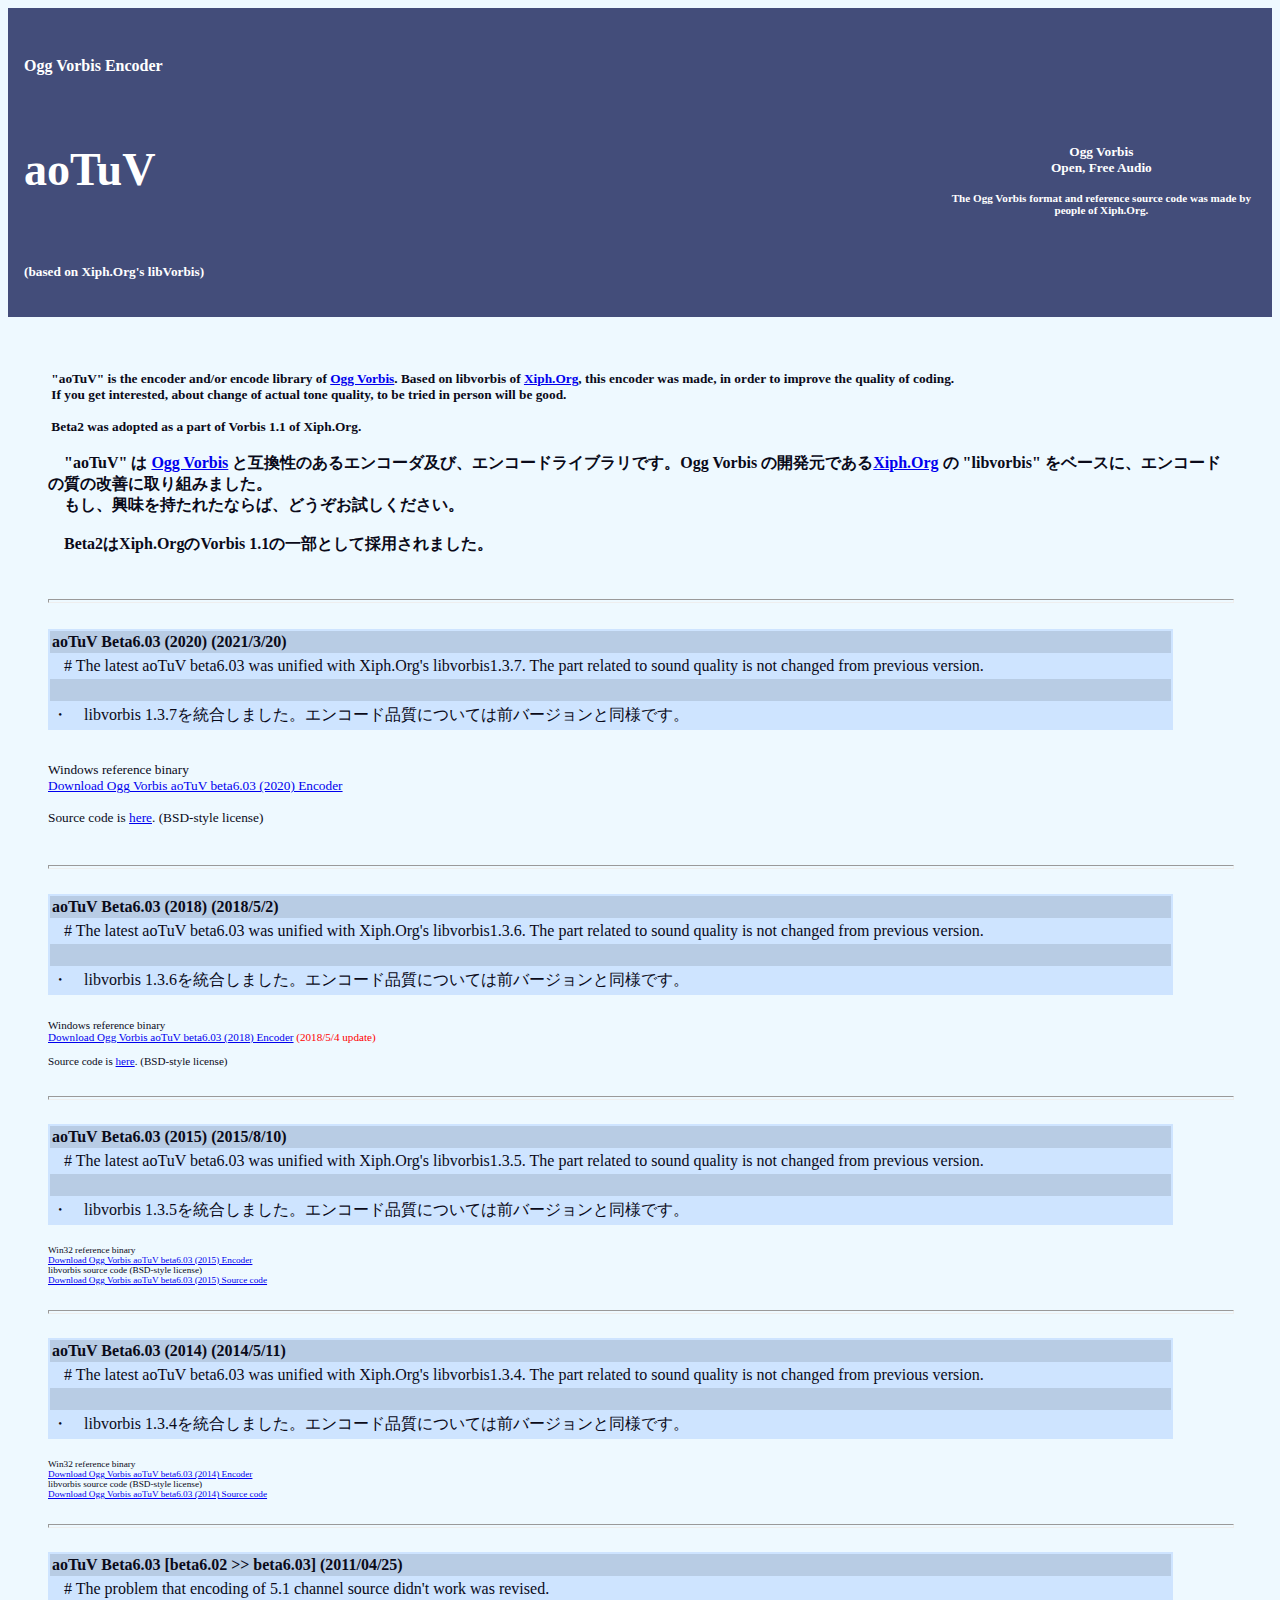
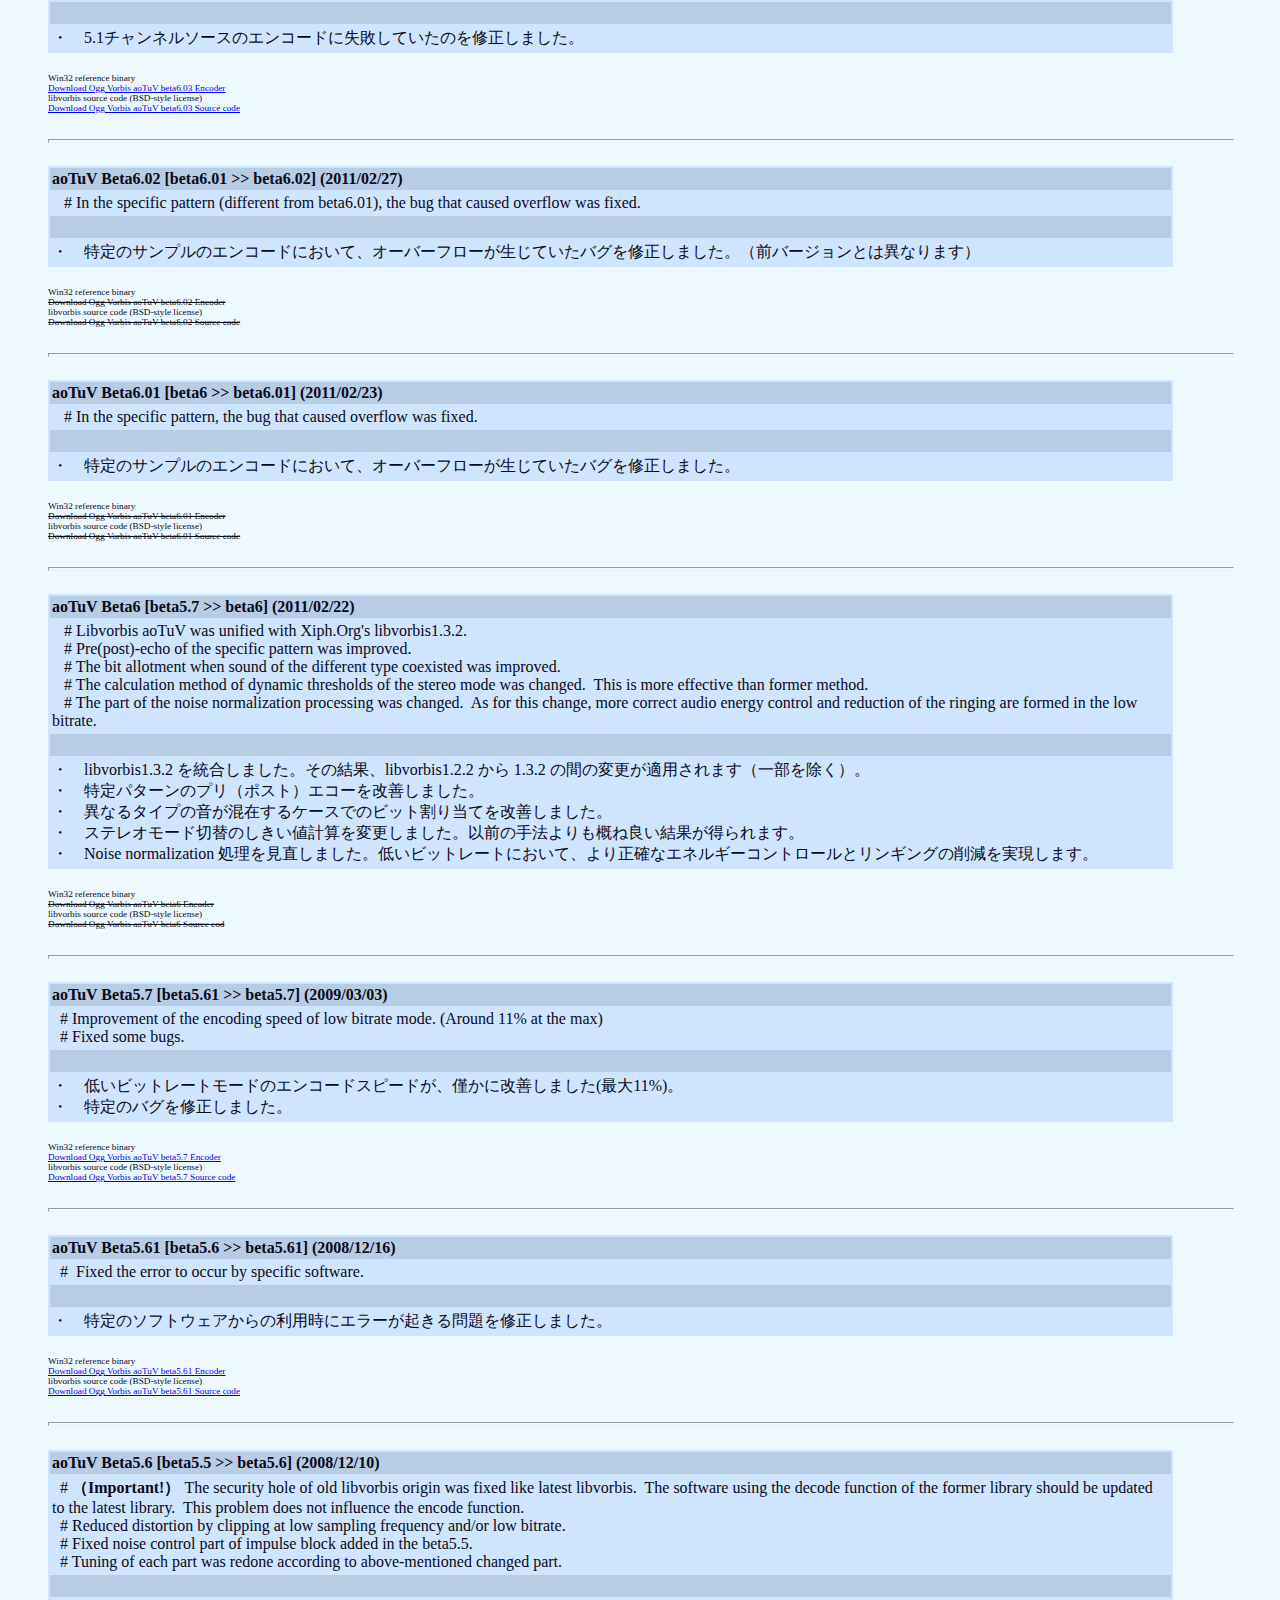
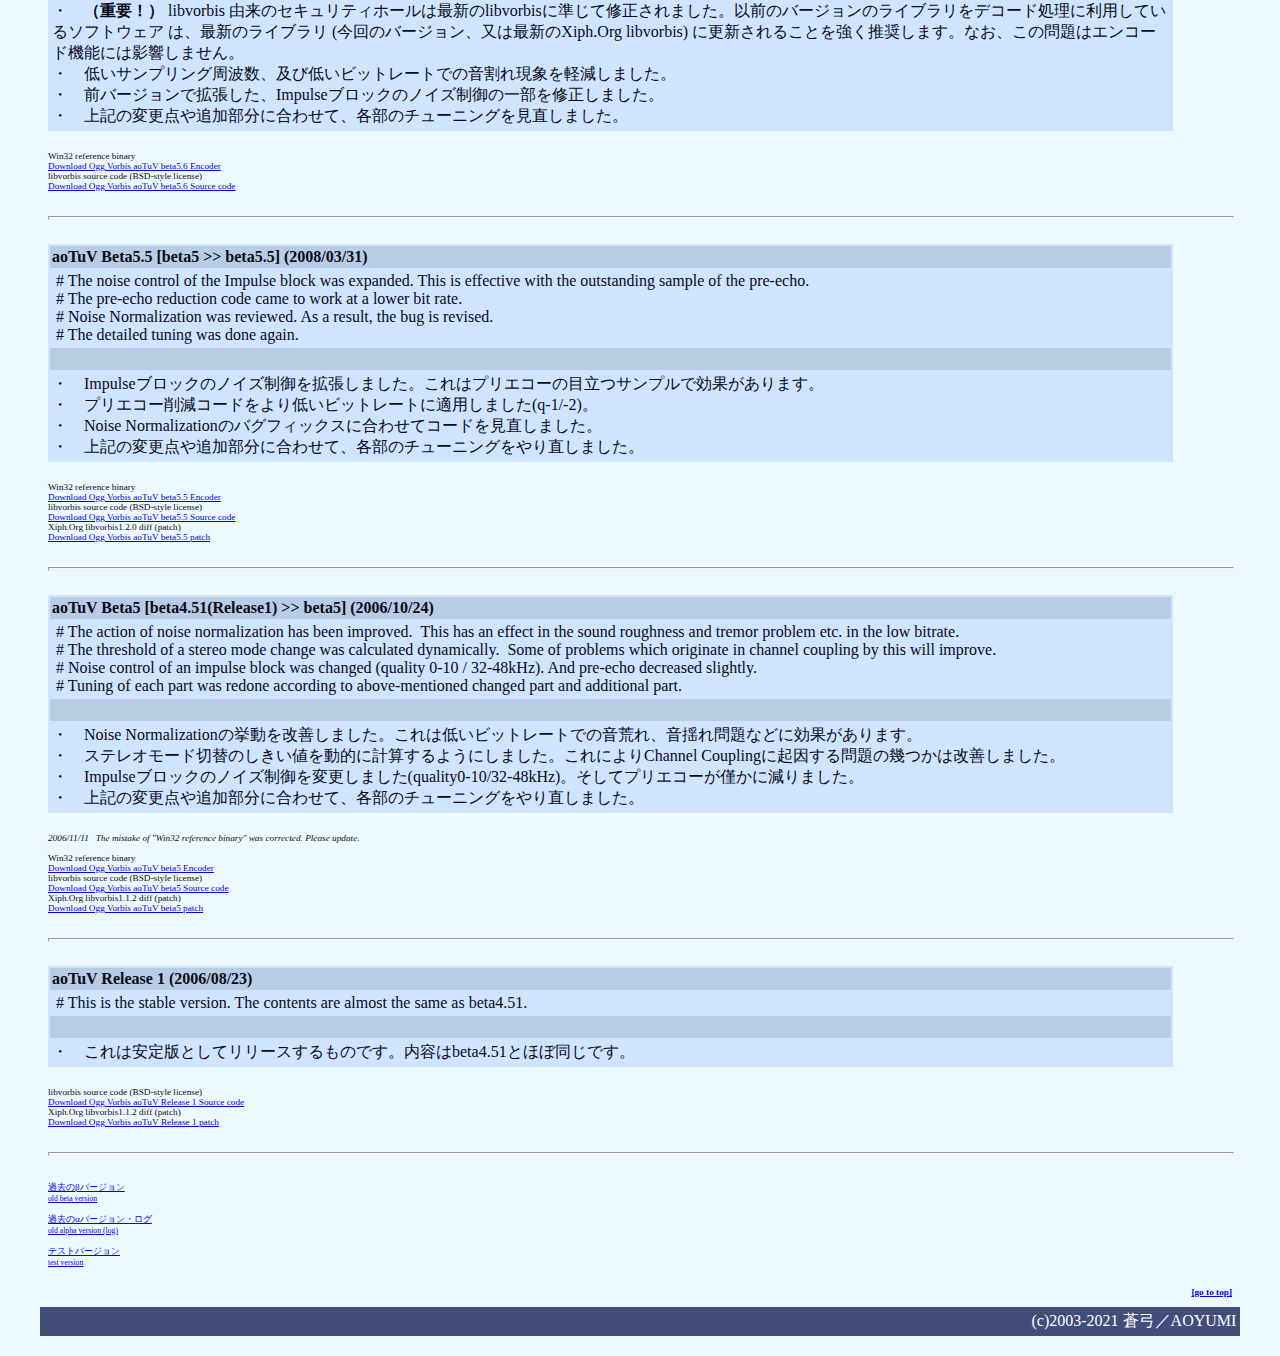
<file: index.html>
<!DOCTYPE HTML PUBLIC "-//W3C//DTD HTML 4.01 Transitional//EN">
<html>
<head>
<title>aoTuV</title>
<meta http-equiv="Content-Type" content="text/html; charset=utf-8">
<meta name="description" content="aoTuV - Ogg Vorbis Encoder">
<meta name="keywords" content="aoTuV,Ogg,Vorbis,Encoder,Sound,Audio,Software">
<link rel="stylesheet" href="default.css" type="text/css"></head>
<body alink="#ee0000" link="#0000ee" vlink="#551a8b">
<table style="background-color: rgb(67, 77, 122); text-align: left; margin-left: auto; margin-right: auto; height: 35%; width: 100%;" border="0" cellpadding="0" cellspacing="0">
<tbody>
<tr>
<td><br>
</td>
<td>&nbsp;</td>
<td><br>
</td>
<td><br>
</td>
</tr>
<tr>
<td>　 </td>
<td>
<h4 style="color: rgb(255, 255, 255);">Ogg
Vorbis Encoder</h4>
</td>
<td><br>
</td>
<td><br>
</td>
</tr>
<tr>
<td style="width: 1%;"><br>
</td>
<td>
<h1 style="color: rgb(255, 255, 255); font-weight: bold;"><big><big>aoTuV</big></big></h1>
</td>
<td style="text-align: center; vertical-align: middle; width: 25%;"><span style="color: rgb(255, 255, 255); font-weight: bold;"><small>Ogg
Vorbis<br>
Open, Free Audio <br>
<br>
<small>The
Ogg Vorbis format and reference source code was
made by people of Xiph.Org.</small></small> </span></td>
<td style="width: 1%;"><br>
</td>
</tr>
<tr>
<td><br>
</td>
<td>
<h5 style="color: rgb(255, 255, 255);">(based on
Xiph.Org's libVorbis)</h5>
</td>
<td><br>
</td>
<td><br>
</td>
</tr>
</tbody>
</table>
<br>
<br>
<br>
<div style="margin-left: 40px; margin-right: 40px;"><small style="font-weight: bold;">&nbsp;"aoTuV"
is the encoder and/or encode library of <a href="http://www.vorbis.com/">Ogg Vorbis</a>.
Based on libvorbis of <a href="http://www.xiph.org/">Xiph.Org</a>,
this encoder was made, in order to improve the quality of coding. <br>
&nbsp;If you get interested, about change of actual tone quality,
to be
tried
in person will be good. <br>
<br>
&nbsp;Beta2 was adopted as a part of Vorbis 1.1 of Xiph.Org. </small><br>
<br>
<span style="font-weight: bold;">　"aoTuV" は </span><a style="font-weight: bold;" href="http://www.vorbis.com/">Ogg
Vorbis</a><span style="font-weight: bold;">
と互換性のあるエンコーダ及び、エンコードライブラリです。Ogg Vorbis
の開発元である</span><a style="font-weight: bold;" href="http://www.xiph.org/">Xiph.Org</a><span style="font-weight: bold;">
の "libvorbis"
をベースに、エンコードの質の改善に取り組みました。</span><br style="font-weight: bold;">
<span style="font-weight: bold;">　もし、興味を持たれたならば、どうぞお試しください。</span><br style="font-weight: bold;">
<br style="font-weight: bold;">
<span style="font-weight: bold;">　Beta2はXiph.OrgのVorbis
1.1の一部として採用されました。</span><br><br><br>


<!-- b6.03 (2020) -->
<hr style="width: 100%; height: 2px;">
<table style="text-align: left; background-color: rgb(206, 228, 255); width: 95%; height: 10px;" border="0" cellpadding="2" cellspacing="2">
<caption><br></caption><tbody>
<tr>
<th style="background-color: rgb(184, 204, 228);">aoTuV
Beta6.03 (2020) (2021/3/20) </th>
</tr>
<tr>
<td>&nbsp;&nbsp; # The latest aoTuV beta6.03 was unified with
Xiph.Org's libvorbis1.3.7. The part related to sound quality is not
changed from previous version.</td>
</tr>
<tr>
<td style="background-color: rgb(184, 204, 228);"><br>
</td>
</tr>
<tr>
<td>・　libvorbis 1.3.7を統合しました。エンコード品質については前バージョンと同様です。<span style="font-weight: bold;"></span>
</td>
</tr>
</tbody>
</table>
<small><br>
<span style="font-style: italic;"></span><br>
<span style="font-style: italic;"></span>Windows
reference binary<br><a href="binary/aoTuV_b6.03_2020.7z">
Download
Ogg Vorbis aoTuV beta6.03 (2020) Encoder</a><br><br>Source code is <a href="https://github.com/AO-Yumi/vorbis_aotuv">here</a>. (BSD-style license)<br>
<br><br>



<!-- b6.03 (2018) -->
<hr style="width: 100%; height: 2px;">
<table style="text-align: left; background-color: rgb(206, 228, 255); width: 95%; height: 10px;" border="0" cellpadding="2" cellspacing="2">
<caption><br></caption><tbody>
<tr>
<th style="background-color: rgb(184, 204, 228);">aoTuV
Beta6.03 (2018) (2018/5/2) </th>
</tr>
<tr>
<td>&nbsp;&nbsp; # The latest aoTuV beta6.03 was unified with
Xiph.Org's libvorbis1.3.6. The part related to sound quality is not
changed from previous version.</td>
</tr>
<tr>
<td style="background-color: rgb(184, 204, 228);"><br>
</td>
</tr>
<tr>
<td>・　libvorbis 1.3.6を統合しました。エンコード品質については前バージョンと同様です。<span style="font-weight: bold;"></span>
</td>
</tr>
</tbody>
</table>
<small><br>
<span style="font-style: italic;"></span><br>
<span style="font-style: italic;"></span>Windows
reference binary<br><a href="binary/aoTuV_b6.03_2018.7z">
Download
Ogg Vorbis aoTuV beta6.03 (2018) Encoder</a><span style="color: red;"> (2018/5/4 update)</span><br><br>Source code is <a href="https://github.com/AO-Yumi/vorbis_aotuv">here</a>. (BSD-style license)<br>
<br><br>


<!-- b6.03 (2015) -->
<hr style="width: 100%; height: 2px;">
<table style="text-align: left; background-color: rgb(206, 228, 255); width: 95%; height: 10px;" border="0" cellpadding="2" cellspacing="2">
<caption><br></caption><tbody>
<tr>
<th style="background-color: rgb(184, 204, 228);">aoTuV
Beta6.03 (2015) (2015/8/10) </th>
</tr>
<tr>
<td>&nbsp;&nbsp; # The latest aoTuV beta6.03 was unified with
Xiph.Org's libvorbis1.3.5. The part related to sound quality is not
changed from previous version.</td>
</tr>
<tr>
<td style="background-color: rgb(184, 204, 228);"><br>
</td>
</tr>
<tr>
<td>・　libvorbis 1.3.5を統合しました。エンコード品質については前バージョンと同様です。<span style="font-weight: bold;"></span>
</td>
</tr>
</tbody>
</table>
<small><br>
<span style="font-style: italic;"></span><br>
<span style="font-style: italic;"></span>Win32
reference binary<br><a href="binary/aoTuV_b6.03_2015.zip">
Download
Ogg Vorbis aoTuV beta6.03 (2015) Encoder</a><br>
libvorbis source code (BSD-style license)<br><a href="source_code/libvorbis-aotuv_b6.03_2015.tar.bz2">
Download Ogg Vorbis aoTuV beta6.03 (2015) Source code</a><br>
<br><br>


<!-- b6.03 (2014) -->
</a></small><hr style="width: 100%; height: 2px;">
<table style="text-align: left; background-color: rgb(206, 228, 255); width: 95%; height: 10px;" border="0" cellpadding="2" cellspacing="2">
<caption><br></caption><tbody>
<tr>
<th style="background-color: rgb(184, 204, 228);">aoTuV
Beta6.03 (2014) (2014/5/11) </th>
</tr>
<tr>
<td>&nbsp;&nbsp; # The latest aoTuV beta6.03 was unified with
Xiph.Org's libvorbis1.3.4. The part related to sound quality is not
changed from previous version.</td>
</tr>
<tr>
<td style="background-color: rgb(184, 204, 228);"><br>
</td>
</tr>
<tr>
<td>・　libvorbis 1.3.4を統合しました。エンコード品質については前バージョンと同様です。<span style="font-weight: bold;"></span>
</td>
</tr>
</tbody>
</table>
<small><br>
<span style="font-style: italic;"></span><br>
<span style="font-style: italic;"></span>Win32
reference binary<br></small><small><a href="binary/aoTuV_b6.03_2014.zip">
Download
Ogg Vorbis aoTuV beta6.03 (2014) Encoder</a><br>
libvorbis source code (BSD-style license)<br><a href="source_code/libvorbis-aotuv_b6.03_2014.tar.bz2">
Download Ogg Vorbis aoTuV beta6.03 (2014) Source code</a><br>
<br><br>


<!-- b6.03 -->
</small><hr style="width: 100%; height: 2px;">
<table style="text-align: left; background-color: rgb(206, 228, 255); width: 95%; height: 10px;" border="0" cellpadding="2" cellspacing="2">
<caption><br></caption><tbody>
<tr>
<th style="background-color: rgb(184, 204, 228);">aoTuV
Beta6.03 [beta6.02
&gt;&gt; beta6.03] (2011/04/25) </th>
</tr>
<tr>
<td>&nbsp;&nbsp; # The problem that encoding of 5.1 channel source didn't work was revised.</td>
</tr>
<tr>
<td style="background-color: rgb(184, 204, 228);"><br>
</td>
</tr>
<tr>
<td>・　5.1チャンネルソースのエンコードに失敗していたのを修正しました。<span style="font-weight: bold;"></span>
</td>
</tr>
</tbody>
</table>
<small><br>
<span style="font-style: italic;"></span><br>
<span style="font-style: italic;"></span>Win32
reference binary<br><a href="binary/aoTuV_b6.03.zip">
Download
Ogg Vorbis aoTuV beta6.03 Encoder</a><br>
libvorbis source code (BSD-style license)<br><a href="source_code/libvorbis-aotuv_b6.03.tar.bz2">
Download
Ogg Vorbis aoTuV
beta6.03
Source
code</a><br>
<br><br>


<!-- b6.02 -->
</small><hr style="width: 100%; height: 2px;">
<table style="text-align: left; background-color: rgb(206, 228, 255); width: 95%; height: 10px;" border="0" cellpadding="2" cellspacing="2"><caption><br></caption><tbody>
<tr>
<th style="background-color: rgb(184, 204, 228);">aoTuV
Beta6.02 [beta6.01
&gt;&gt; beta6.02] (2011/02/27) </th>
</tr>
<tr>
<td>&nbsp;&nbsp; # In the specific pattern (different from beta6.01), the bug that caused overflow was fixed.</td>
</tr>
<tr>
<td style="background-color: rgb(184, 204, 228);"><br>
</td>
</tr>
<tr>
<td>・　特定のサンプルのエンコードにおいて、オーバーフローが生じていたバグを修正しました。（前バージョンとは異なります）<span style="font-weight: bold;"></span>
</td>
</tr>
</tbody>
</table>
<small><br>
<span style="font-style: italic;"></span><br>
<span style="font-style: italic;"></span>Win32
reference binary<br>
<span style="text-decoration: line-through;">Download
Ogg Vorbis aoTuV beta6.02 Encoder</span></a><br>
libvorbis source code (BSD-style license)<br><span style="text-decoration: line-through;">
Download
Ogg Vorbis aoTuV
beta6.02
Source
code</span></a><br>
<br><br>


<!-- b6.01 -->
</small><hr style="width: 100%; height: 2px;"><table style="text-align: left; background-color: rgb(206, 228, 255); width: 95%; height: 10px;" border="0" cellpadding="2" cellspacing="2">
<caption><br></caption><tbody>
<tr>
<th style="background-color: rgb(184, 204, 228);">aoTuV
Beta6.01 [beta6
&gt;&gt; beta6.01] (2011/02/23) </th>
</tr>
<tr>
<td>&nbsp;&nbsp; # In the specific pattern, the bug that caused overflow was fixed.</td>
</tr>
<tr>
<td style="background-color: rgb(184, 204, 228);"><br>
</td>
</tr>
<tr>
<td>・　特定のサンプルのエンコードにおいて、オーバーフローが生じていたバグを修正しました。<span style="font-weight: bold;"></span>
</td>
</tr>
</tbody>
</table>
<small><br>
<span style="font-style: italic;"></span><br>
<span style="font-style: italic;"></span>Win32
reference binary<br>
<span style="text-decoration: line-through;">Download
Ogg Vorbis aoTuV beta6.01 Encoder</span><br>
libvorbis source code (BSD-style license)<br><span style="text-decoration: line-through;">
Download
Ogg Vorbis aoTuV
beta6.01
Source
code</span><br>
<br><br>


<!-- b6 -->
</small><hr style="width: 100%; height: 2px;"><table style="text-align: left; background-color: rgb(206, 228, 255); width: 95%; height: 10px;" border="0" cellpadding="2" cellspacing="2">
<caption><br></caption><tbody>
<tr>
<th style="background-color: rgb(184, 204, 228);">aoTuV
Beta6 [beta5.7
&gt;&gt; beta6]&nbsp;(2011/02/22) </th>
</tr>
<tr>
<td>&nbsp;&nbsp; # Libvorbis aoTuV was unified with Xiph.Org's libvorbis1.3.2.<br>&nbsp;&nbsp; # Pre(post)-echo of the specific pattern was improved.<br>&nbsp;&nbsp; # The bit allotment when sound of the different type coexisted was improved.<br>&nbsp;&nbsp;
# The calculation method of dynamic thresholds of the stereo mode was
changed.&nbsp; This is more effective than former method.<br>&nbsp;&nbsp;
# The part of the noise normalization processing was changed.&nbsp; As
for this change, more correct audio energy control and reduction of the
ringing are formed in the low bitrate.</td>
</tr>
<tr>
<td style="background-color: rgb(184, 204, 228);"><br>
</td>
</tr>
<tr>
<td>・　libvorbis1.3.2 を統合しました。その結果、libvorbis1.2.2 から 1.3.2 の間の変更が適用されます（一部を除く）。<br>・　特定パターンのプリ（ポスト）エコーを改善しました。<br>・　異なるタイプの音が混在するケースでのビット割り当てを改善しました。<br>・　ステレオモード切替のしきい値計算を変更しました。以前の手法よりも概ね良い結果が得られます。<br>・　Noise normalization 処理を見直しました。低いビットレートにおいて、より正確なエネルギーコントロールとリンギングの削減を実現します。<span style="font-weight: bold;"></span>
</td>
</tr>
</tbody>
</table>
<small><br>
<span style="font-style: italic;"></span><br>
<span style="font-style: italic;"></span>Win32
reference binary<br>
<span style="text-decoration: line-through;">Download
Ogg Vorbis aoTuV beta6 Encoder</span><br>
libvorbis source code (BSD-style license)<br><span style="text-decoration: line-through;">
Download
Ogg Vorbis aoTuV
beta6
Source
cod</span><br>
<br><br>


<!-- b5.7 -->
</small><hr style="width: 100%; height: 2px;"><table style="text-align: left; background-color: rgb(206, 228, 255); width: 95%; height: 10px;" border="0" cellpadding="2" cellspacing="2">
<caption><br></caption><tbody>
<tr>
<th style="background-color: rgb(184, 204, 228);">aoTuV
Beta5.7 [beta5.61
&gt;&gt; beta5.7]&nbsp;(2009/03/03) </th>
</tr>
<tr>
<td>&nbsp;&nbsp;# Improvement of the encoding speed of low bitrate mode. (Around 11% at the max)<br>&nbsp;&nbsp;# Fixed some bugs.&nbsp;</td>
</tr>
<tr>
<td style="background-color: rgb(184, 204, 228);"><br>
</td>
</tr>
<tr>
<td>・　低いビットレートモードのエンコードスピードが、僅かに改善しました(最大11%)。<br>・　特定のバグを修正しました。<span style="font-weight: bold;"></span>
</td>
</tr>
</tbody>
</table>
<small><br>
<span style="font-style: italic;"></span><br>
<span style="font-style: italic;"></span>Win32
reference binary<br>
<a href="binary/aoTuV_b5.7.zip">Download
Ogg Vorbis aoTuV beta5.7 Encoder</a><br>
libvorbis source code (BSD-style license)<br><a href="source_code/libvorbis-aotuv_b5.7.tar.bz2">
Download
Ogg Vorbis aoTuV
beta5.7
Source
code</a><br>
<br><br>


<!-- b5.61 -->
</small><hr style="width: 100%; height: 2px;"><table style="text-align: left; background-color: rgb(206, 228, 255); width: 95%; height: 10px;" border="0" cellpadding="2" cellspacing="2">
<caption><br></caption><tbody>
<tr>
<th style="background-color: rgb(184, 204, 228);">aoTuV
Beta5.61 [beta5.6
&gt;&gt; beta5.61]&nbsp;(2008/12/16) </th>
</tr>
<tr>
<td>&nbsp; # &nbsp;Fixed the&nbsp;error to occur by specific software.</td>
</tr>
<tr>
<td style="background-color: rgb(184, 204, 228);"><br>
</td>
</tr>
<tr>
<td>・　特定のソフトウェアからの利用時にエラーが起きる問題を修正しました。<span style="font-weight: bold;"></span>
</td>
</tr>
</tbody>
</table>
<small><br>
<span style="font-style: italic;"></span><br>
<span style="font-style: italic;"></span>Win32
reference binary<br>
<a href="binary/aoTuV_b5.61.zip">Download
Ogg Vorbis aoTuV beta5.61 Encoder</a><br>
libvorbis source code (BSD-style license)<br>
<a href="source_code/libvorbis-aotuv_b5.61.tar.bz2">Download
Ogg Vorbis aoTuV
beta5.61
Source
code</a><br>
<br><br>


<!-- b5.6 -->
</small><hr style="width: 100%; height: 2px;">
<table style="text-align: left; background-color: rgb(206, 228, 255); width: 95%; height: 10px;" border="0" cellpadding="2" cellspacing="2">
<caption><br></caption><tbody>
<tr>
<th style="background-color: rgb(184, 204, 228);">aoTuV
Beta5.6 [beta5.5
&gt;&gt; beta5.6]&nbsp;(2008/12/10) </th>
</tr>
<tr>
<td>&nbsp; # <span style="font-weight: bold;">（Important!）</span>
The
security hole of old libvorbis origin was fixed like&nbsp;latest
libvorbis.&nbsp; The software using the decode function of the
former
library should be updated to the latest library.&nbsp; This problem
does not influence the encode function.<br>
&nbsp; # Reduced distortion by clipping at low sampling frequency
and/or low bitrate.<br>
&nbsp; # Fixed noise control part of impulse block added in the
beta5.5.<br>
&nbsp; # Tuning of each part was redone according to
above-mentioned changed part. </td>
</tr>
<tr>
<td style="background-color: rgb(184, 204, 228);"><br>
</td>
</tr>
<tr>
<td>・　<span style="font-weight: bold;">（重要！）</span>&nbsp;libvorbis
由来のセキュリティホールは最新のlibvorbisに準じて修正されました。以前のバージョンのライブラリをデコード処理に利用しているソフトウェア
は、最新のライブラリ (今回のバージョン、又は最新のXiph.Org libvorbis)
に更新されることを強く推奨します。なお、この問題はエンコード機能には影響しません。<br>
・　低いサンプリング周波数、及び低いビットレートでの音割れ現象を軽減しました。<br>
・　前バージョンで拡張した、Impulseブロックのノイズ制御の一部を修正しました。<br>
・　上記の変更点や追加部分に合わせて、各部のチューニングを見直しました。<br>
</td>
</tr>
</tbody>
</table>
<small><br>
<span style="font-style: italic;"></span><br>
<span style="font-style: italic;"></span>Win32
reference binary<br>
<a href="binary/aoTuV_b5.6.zip">Download
Ogg Vorbis aoTuV beta5.6 Encoder</a><br>
libvorbis source code (BSD-style license)<br>
<a href="source_code/libvorbis-aotuv_b5.6.tar.bz2">Download
Ogg Vorbis aoTuV
beta5.6
Source
code</a><br>
<br><br>


<!-- b5.5 -->
</small><hr style="width: 100%; height: 2px;">
<table style="text-align: left; background-color: rgb(206, 228, 255); width: 95%; height: 10px;" border="0" cellpadding="2" cellspacing="2">
<caption><br></caption><tbody>
<tr>
<th style="background-color: rgb(184, 204, 228);">aoTuV
Beta5.5 [beta5
&gt;&gt; beta5.5]&nbsp;(2008/03/31) </th>
</tr>
<tr>
<td>&nbsp;# The noise control of the Impulse block was
expanded. This is effective with the outstanding sample of the
pre-echo. <br>
&nbsp;# The pre-echo reduction code came to work at a lower bit
rate. <br>
&nbsp;# Noise Normalization was reviewed. As a result, the bug is
revised. <br>
&nbsp;# The detailed tuning was done again. </td>
</tr>
<tr>
<td style="background-color: rgb(184, 204, 228);"><br>
</td>
</tr>
<tr>
<td>・　Impulseブロックのノイズ制御を拡張しました。これはプリエコーの目立つサンプルで効果があります。<br>
・　プリエコー削減コードをより低いビットレートに適用しました(q-1/-2)。<br>
・　Noise Normalizationのバグフィックスに合わせてコードを見直しました。<br>
・　上記の変更点や追加部分に合わせて、各部のチューニングをやり直しました。</td>
</tr>
</tbody>
</table>
<small><br>
<span style="font-style: italic;"></span><br>
<span style="font-style: italic;"></span>Win32
reference binary<br>
<a href="binary/aoTuV_b5.5.zip">Download
Ogg Vorbis aoTuV beta5.5 Encoder</a><br>
libvorbis source code (BSD-style license)<br>
<a href="source_code/libvorbis-aotuv_b5.5.tar.bz2">Download
Ogg Vorbis aoTuV
beta5.5
Source
code</a><br>
Xiph.Org libvorbis1.2.0 diff (patch)<br>
<a href="source_code/aotuvb5.5_patch-libvorbis1.2.0.tar.bz2">
Download
Ogg Vorbis aoTuV
beta5.5 patch</a><br>
<br><br>


<!-- b5 -->
</small><hr style="width: 100%; height: 2px;">
<table style="text-align: left; background-color: rgb(206, 228, 255); width: 95%; height: 10px;" border="0" cellpadding="2" cellspacing="2">
<caption><br></caption><tbody>
<tr>
<th style="background-color: rgb(184, 204, 228);">aoTuV
Beta5 [beta4.51(Release1)
&gt;&gt; beta5]&nbsp;(2006/10/24) </th>
</tr>
<tr>
<td>&nbsp;# The action of noise normalization has been
improved. &nbsp;This has an effect in the sound roughness and
tremor
problem&nbsp;etc. in the low bitrate.<br>
&nbsp;# The threshold of a stereo mode change was calculated
dynamically. &nbsp;Some of problems which originate in channel
coupling
by this will improve. <br>
&nbsp;# Noise control of an impulse block was changed (quality 0-10
/ 32-48kHz). And pre-echo decreased slightly. <br>
&nbsp;# Tuning of each part was redone according
to&nbsp;above-mentioned changed part and&nbsp;additional part. </td>
</tr>
<tr>
<td style="background-color: rgb(184, 204, 228);"><br>
</td>
</tr>
<tr>
<td>・　Noise
Normalizationの挙動を改善しました。これは低いビットレートでの音荒れ、音揺れ問題などに効果があります。<br>
・　ステレオモード切替のしきい値を動的に計算するようにしました。これによりChannel
Couplingに起因する問題の幾つかは改善しました。<br>
・　Impulseブロックのノイズ制御を変更しました(quality0-10/32-48kHz)。そしてプリエコーが僅かに減りました。<br>
・　上記の変更点や追加部分に合わせて、各部のチューニングをやり直しました。</td>
</tr>
</tbody>
</table>
<small><br>
<span style="font-style: italic;"></span><br>
<span style="font-style: italic;">2006/11/11 &nbsp;
The mistake of "Win32 reference binary" was corrected. Please update. </span><br>
<br>
Win32 reference binary<br>
<a href="binary/aoTuV_b5.zip">Download
Ogg Vorbis aoTuV beta5 Encoder</a><br>
libvorbis source code (BSD-style license)<br>
<a href="source_code/libvorbis-aotuv_b5.tar.bz2">Download
Ogg Vorbis aoTuV
beta5
Source
code</a><br>
Xiph.Org libvorbis1.1.2 diff (patch)<br>
<a href="source_code/aotuvb5_patch-libvorbis1.1.2.tar.bz2">
Download
Ogg Vorbis aoTuV
beta5 patch</a><br>
<br><br>


<!--  r1 -->
</small><hr style="width: 100%; height: 2px;">
<table style="text-align: left; background-color: rgb(206, 228, 255); width: 95%; height: 10px;" border="0" cellpadding="2" cellspacing="2">
<caption><br></caption><tbody>
<tr>
<th style="background-color: rgb(184, 204, 228);">aoTuV
Release 1 (2006/08/23) </th>
</tr>
<tr>
<td>&nbsp;# This is the stable version. The contents
are almost the same as beta4.51.&nbsp; </td>
</tr>
<tr>
<td style="background-color: rgb(184, 204, 228);"><br>
</td>
</tr>
<tr>
<td>・　これは安定版としてリリースするものです。内容はbeta4.51とほぼ同じです。</td>
</tr>
</tbody>
</table>
<small><br>
<br>
libvorbis source code (BSD-style license)<br>
<a href="source_code/libvorbis-aotuv_r1.tar.bz2">Download
Ogg Vorbis aoTuV Release 1
Source
code</a><br>
Xiph.Org libvorbis1.1.2 diff (patch)<br>
<a href="source_code/aotuvr1_patch-libvorbis1.1.2.tar.bz2">Download
Ogg Vorbis aoTuV&nbsp;Release 1 patch</a><br>
<br><br>


</small><hr style="width: 100%; height: 2px;"><span style="font-weight: bold;"></span><small><br>
<small><br>
</small><a href="old_beta.html">過去のβバージョン<br>
<small>old beta version</small></a><br>
<br>
<span style="font-weight: bold;">
</span><a href="old_alpha.html">過去のαバージョン・ログ<br>
<small>old alpha version (log)</small></a><br><br><a href="test.html">テストバージョン<br>
<small>test version</small></a><br><br>
<span style="font-weight: bold;"><br></span></small><div style="text-align: right;"><small><a href="#"><span style="font-weight: bold;">[go to top]</span></a><br></small></div><span style="font-weight: bold;">
<small><br>
</small></span></div>
<table style="color: rgb(255, 255, 255); background-color: rgb(67, 77, 122); width: 95%; text-align: left; margin-left: auto; margin-right: auto;" border="0" cellpadding="2" cellspacing="2">
<tbody>
<tr align="right">
<td>(c)2003-2021 蒼弓／AOYUMI</td>
</tr>
</tbody>
</table>
<span style="font-weight: bold;"></span><small><br>
</small></body></html>
</file>
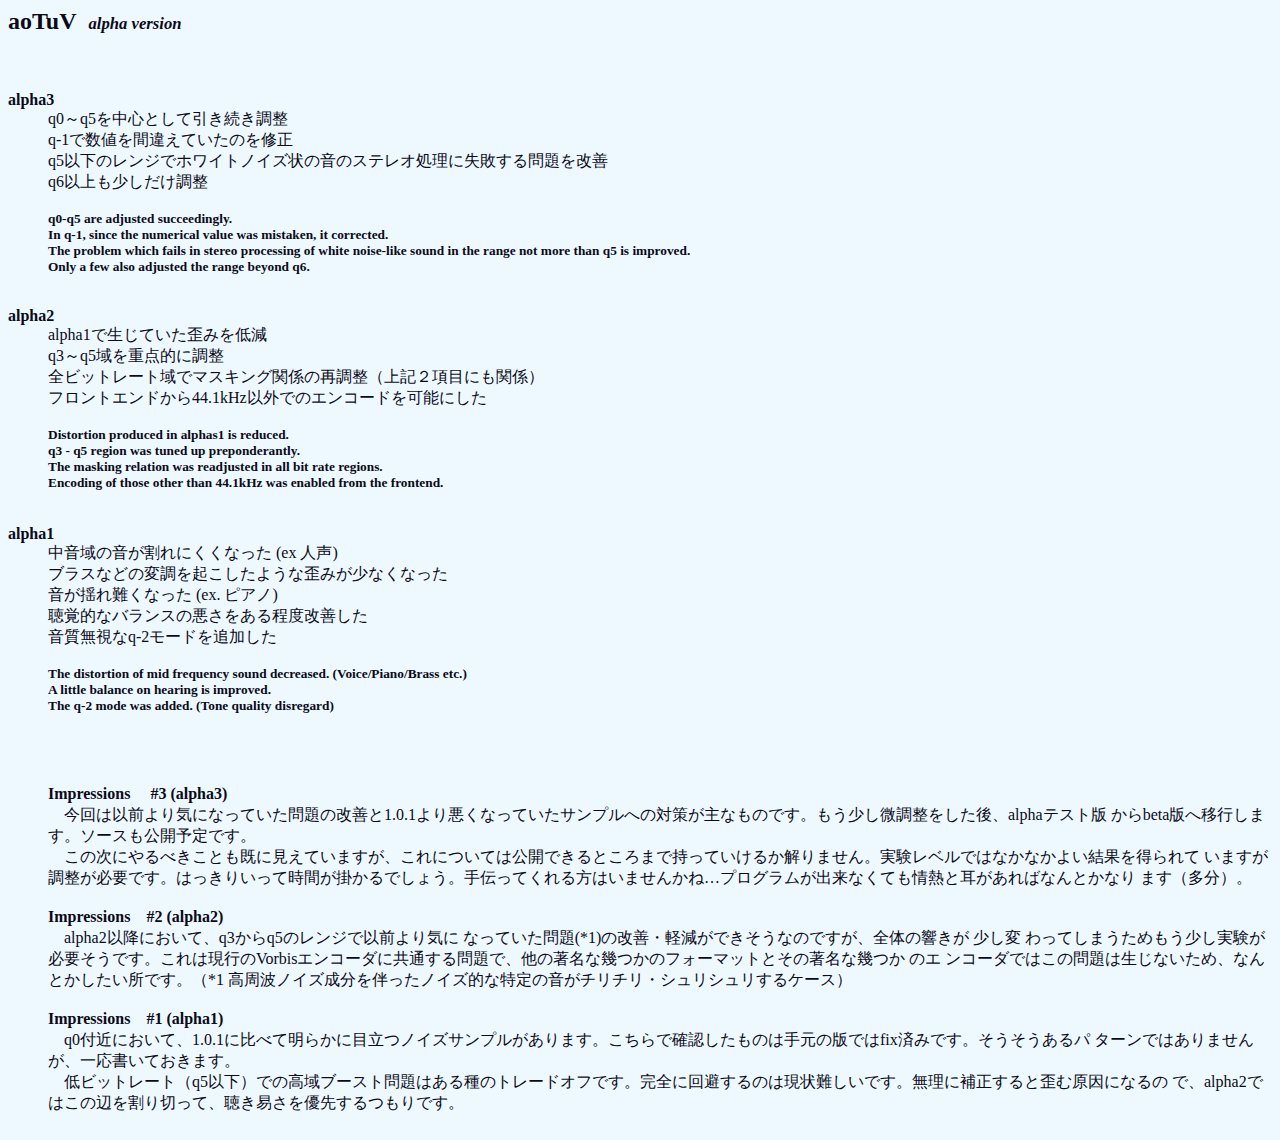
<file: old_alpha.html>
<!DOCTYPE HTML PUBLIC "-//W3C//DTD HTML 4.01 Transitional//EN">
<html>
<head>
<title>aoTuV old alpha version</title>
<meta http-equiv="Content-Type" content="text/html; charset=utf-8">
<meta name="description" content="aoTuV - Ogg Vorbis Encoder alpha">
<meta name="keywords" content="aoTuV,Ogg,Vorbis,Encoder,Sound,Audio,Software">
<link rel="stylesheet" href="default.css" type="text/css"></head>
<body>
<div style="text-align: left;">
<h2>aoTuV&nbsp; <small style="font-style: italic;"><small><span style="font-weight: bold;">alpha
version<br>
</span></small></small></h2>
<span style="font-weight: bold;"><br>
<br>
</span><span style="font-weight: bold;">alpha3</span><br>
<div style="margin-left: 40px;">q0～q5を中心として引き続き調整<br>
q-1で数値を間違えていたのを修正<br>
q5以下のレンジでホワイトノイズ状の音のステレオ処理に失敗する問題を改善<br>
q6以上も少しだけ調整<br>
<br>
</div>
</div>
<div style="text-align: left; margin-left: 40px;"><small style="font-weight: bold;">q0-q5 are adjusted succeedingly.</small><br style="font-weight: bold;">
<small style="font-weight: bold;">In q-1, since the numerical value was
mistaken, it
corrected.</small><br style="font-weight: bold;">
<small style="font-weight: bold;">The problem which fails in stereo
processing of white
noise-like sound in the range not more than q5 is improved.</small><br style="font-weight: bold;">
<small style="font-weight: bold;">Only a few also adjusted the range
beyond q6.<br>
<br>
</small><span style="font-weight: bold;"> </span>
<ul>
</ul>
</div>
<span style="font-weight: bold;">
</span><span style="font-weight: bold;">alpha2</span>
<div>
<div style="margin-left: 40px;"></div>
<div style="text-align: left; margin-left: 40px;">alpha1で生じていた歪みを低減<br>
q3～q5域を重点的に調整<br>
全ビットレート域でマスキング関係の再調整（上記２項目にも関係）<br>
フロントエンドから44.1kHz以外でのエンコードを可能にした<br>
<br>
</div>
<div style="margin-left: 40px;"><small style="font-weight: bold;">Distortion
produced in alphas1 is reduced. </small><br style="font-weight: bold;">
<small style="font-weight: bold;">q3 - q5 region was tuned up
preponderantly.&nbsp;</small><br style="font-weight: bold;">
<small style="font-weight: bold;"> </small><small style="font-weight: bold;">The masking relation was readjusted in all
bit rate
regions.&nbsp;</small><br style="font-weight: bold;">
<small style="font-weight: bold;"> </small><small style="font-weight: bold;">Encoding of those other than 44.1kHz was
enabled from the
frontend.</small><br>
</div>
<ul>
</ul>
<br>
</div>
<div><span style="font-weight: bold;">alpha1</span><br>
</div>
<div>
<div style="margin-left: 40px;">中音域の音が割れにくくなった (ex 人声)<br>
ブラスなどの変調を起こしたような歪みが少なくなった<br>
音が揺れ難くなった (ex. ピアノ) <br>
聴覚的なバランスの悪さをある程度改善した<br>
音質無視なq-2モードを追加した<br>
<br>
</div>
<div style="margin-left: 40px;"><small style="font-weight: bold;">The
distortion of mid frequency sound decreased.
(Voice/Piano/Brass etc.)</small><br>
<small style="font-weight: bold;"> </small><small style="font-weight: bold;">A little balance on hearing is improved.</small><br style="font-weight: bold;">
<small style="font-weight: bold;">The q-2 mode was added. (Tone quality
disregard)</small><br>
</div>
<ul>
</ul>
</div>
<br>
<br>
<br>
<div style="margin-left: 40px;"><span style="font-weight: bold;">Impressions
　#3 (alpha3)</span><br>
　今回は以前より気になっていた問題の改善と1.0.1より悪くなっていたサンプルへの対策が主なものです。もう少し微調整をした後、alphaテスト版
からbeta版へ移行します。ソースも公開予定です。<br>
　この次にやるべきことも既に見えていますが、これについては公開できるところまで持っていけるか解りません。実験レベルではなかなかよい結果を得られて
いますが調整が必要です。はっきりいって時間が掛かるでしょう。手伝ってくれる方はいませんかね&hellip;プログラムが出来なくても情熱と耳があればなんとかなり
ます（多分）。<br>
<br>
<span style="font-weight: bold;">Impressions　#2 (alpha2)</span><br>
<span style="font-weight: bold;">　</span>alpha2以降において、q3からq5のレンジで以前より気に
なっていた問題(*1)の改善・軽減ができそうなのですが、全体の響きが
少し変
わってしまうためもう少し実験が必要そうです。これは現行のVorbisエンコーダに共通する問題で、他の著名な幾つかのフォーマットとその著名な幾つか
のエ
ンコーダではこの問題は生じないため、なんとかしたい所です。（*1 高周波ノイズ成分を伴ったノイズ的な特定の音がチリチリ・シュリシュリするケース）<br>
<span style="font-weight: bold;"></span><br style="font-weight: bold;">
<span style="font-weight: bold;">Impressions　#1 (alpha1)</span><br>
　q0付近において、1.0.1に比べて明らかに目立つノイズサンプルがあります。こちらで確認したものは手元の版ではfix済みです。そうそうあるパ
ターンではありませんが、一応書いておきます。<br>
　低ビットレート（q5以下）での高域ブースト問題はある種のトレードオフです。完全に回避するのは現状難しいです。無理に補正すると歪む原因になるの
で、alpha2ではこの辺を割り切って、聴き易さを優先するつもりです。<br>
</div>
<br>
</body>
</html>
</file>
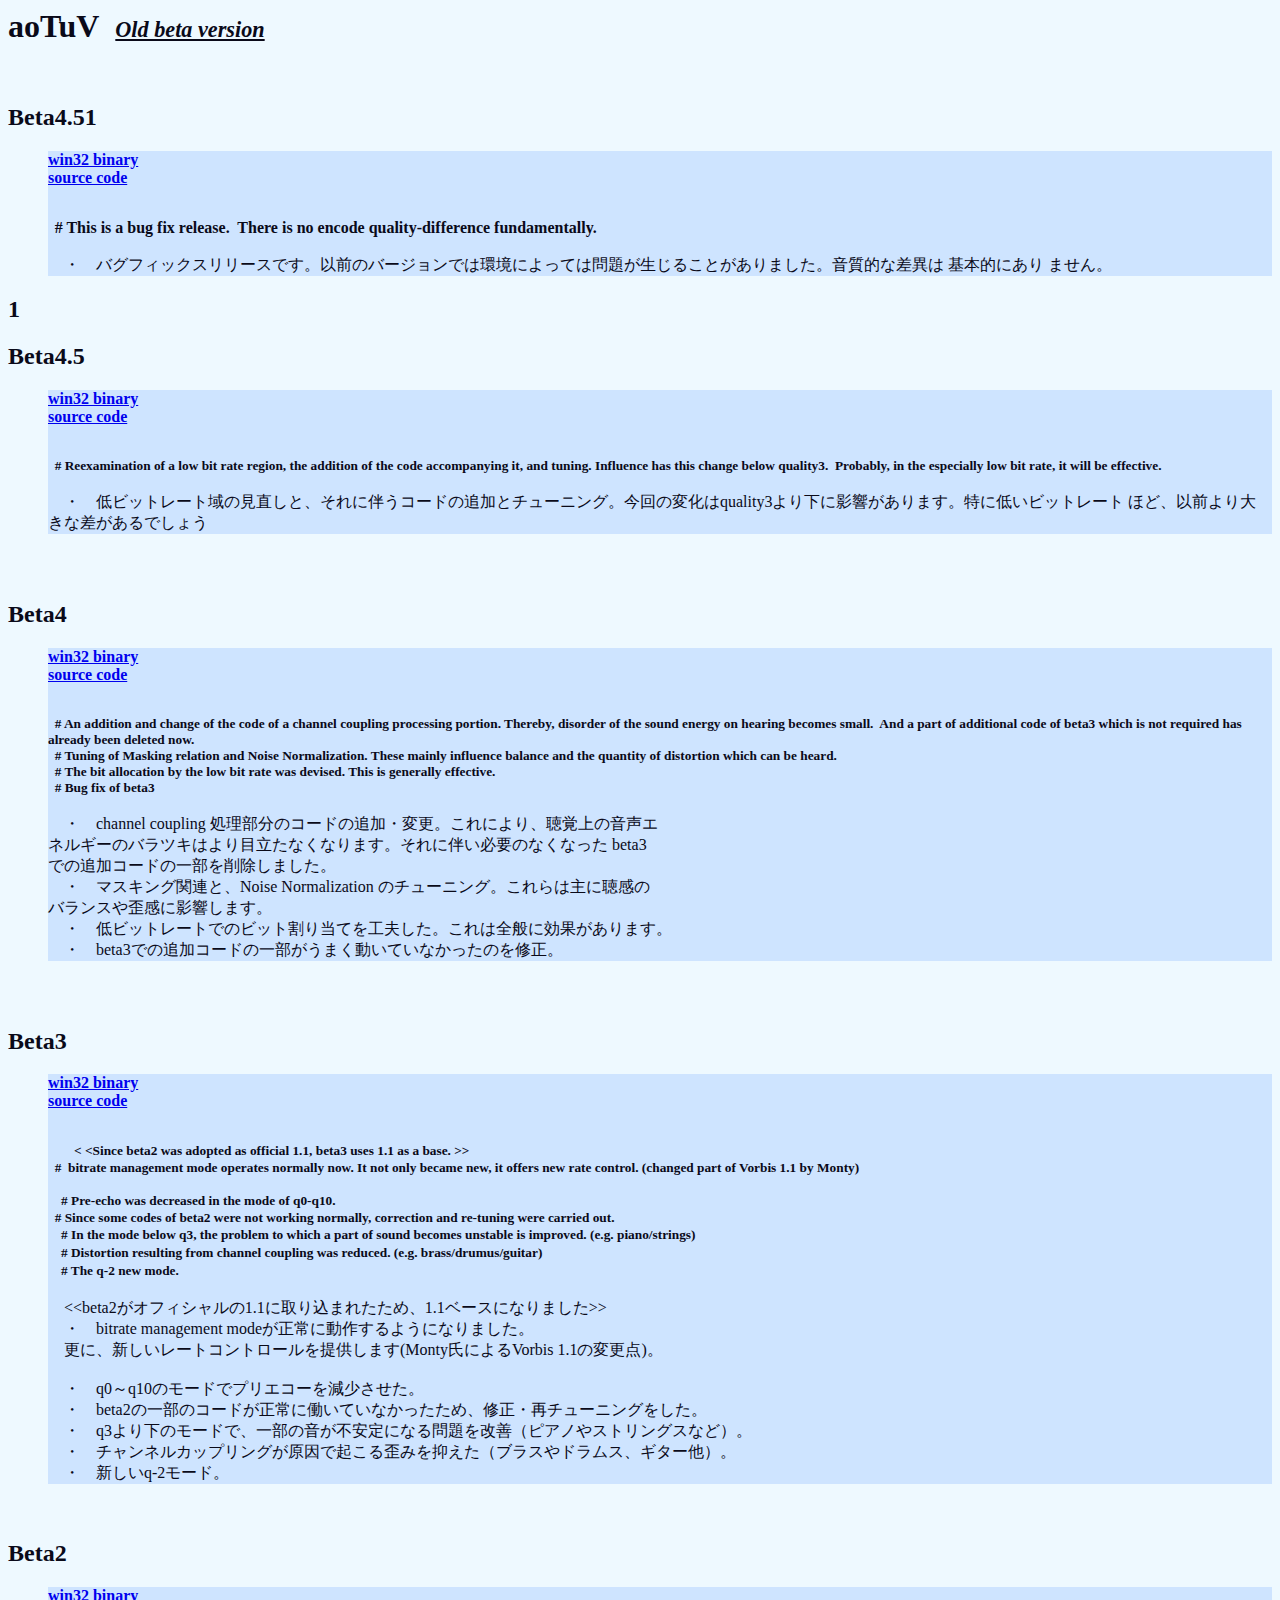
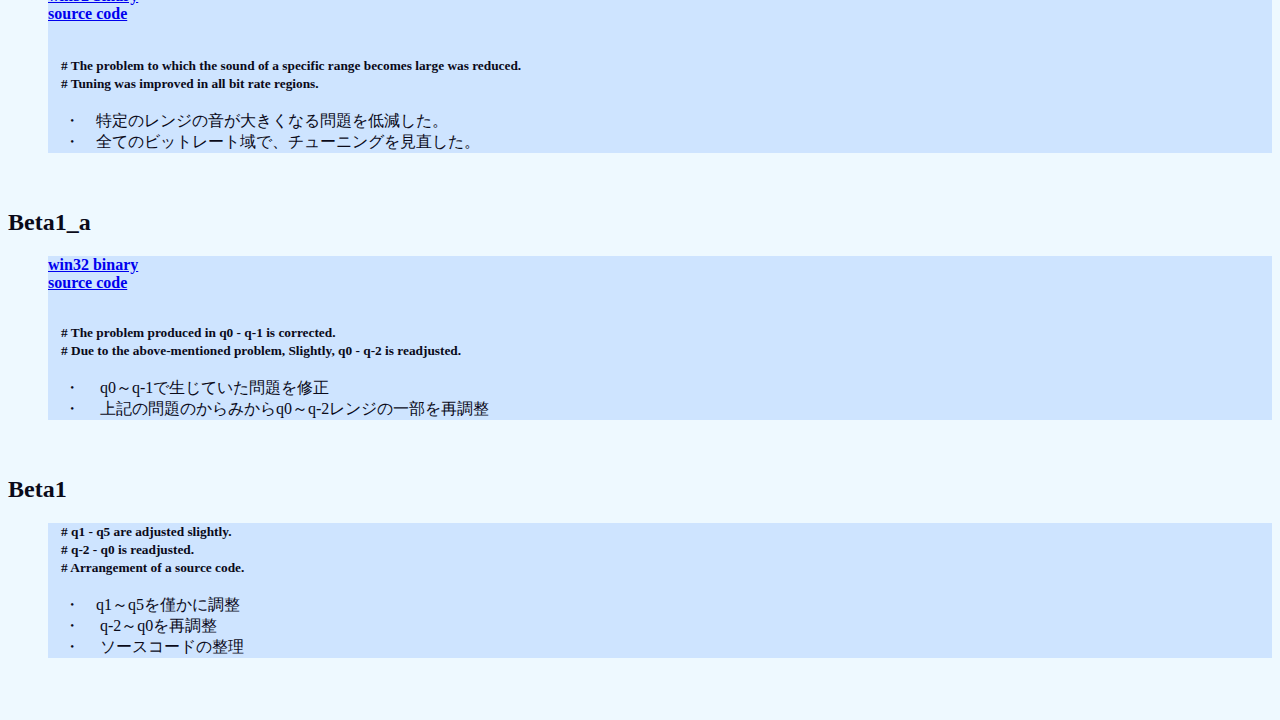
<file: old_beta.html>
<!DOCTYPE HTML PUBLIC "-//W3C//DTD HTML 4.01 Transitional//EN">
<html>
<head>
<title>aoTuV old beta version</title>
<meta http-equiv="Content-Type" content="text/html; charset=utf-8">
<meta name="description" content="aoTuV - Ogg Vorbis Encoder old beta">
<meta name="keywords" content="aoTuV,Ogg,Vorbis,Encoder,Sound,Audio,Software">
<link rel="stylesheet" href="default.css" type="text/css"></head>
<body>
<div style="text-align: left;">
<h1>aoTuV&nbsp; <small style="font-style: italic;"><small><span style="font-weight: bold;"><span style="text-decoration: underline;">Old
beta
version</span><br>
</span></small></small></h1>
<br><h2><span style="font-weight: bold;">Beta4.51</span><br>
</h2>
<div style="margin-left: 40px; background-color: rgb(206, 228, 255);"><a style="font-weight: bold;" href="binary/aoTuV_b4.51.zip">win32
binary</a><br style="font-weight: bold;">
<a style="font-weight: bold;" href="source_code/libvorbis-aotuv_b4.51.tar.gz.tgz">source
code</a><br>
<small style="font-weight: bold;"><br>
<br>
</small><small style="font-weight: bold;">&nbsp;&nbsp;</small><span style="font-weight: bold;"># This is a bug fix release.&nbsp; There
is no encode
quality-difference fundamentally.&nbsp;</span><br><br>
　・　バグフィックスリリースです。以前のバージョンでは環境によっては問題が生じることがありました。音質的な差異は
基本的にあり
ません。</div><h2>1<br><span style="font-weight: bold;"></span></h2><h2><span style="font-weight: bold;">Beta4.5</span><br>
</h2>
<div style="margin-left: 40px; background-color: rgb(206, 228, 255);"><a style="font-weight: bold;" href="binary/aoTuV_b4.5.zip">win32
binary</a><br style="font-weight: bold;">
<a style="font-weight: bold;" href="source_code/libvorbis-aotuv_b4.5.tar.gz.tgz">source
code</a><br>
<small style="font-weight: bold;"><br>
<br>
</small><small style="font-weight: bold;">&nbsp;
# Reexamination of a low bit rate region, the addition of the code
accompanying it, and tuning. Influence has this change below
quality3.&nbsp; Probably, in the especially low bit rate, it will
be effective. <br>
</small><br>
　・　低ビットレート域の見直しと、それに伴うコードの追加とチューニング。今回の変化はquality3より下に影響があります。特に低いビットレート
ほど、以前より大きな差があるでしょう<br>
</div>
<h2><br><span style="font-weight: bold;"></span></h2><h2><span style="font-weight: bold;">Beta4</span><br>
</h2>
<div style="margin-left: 40px; background-color: rgb(206, 228, 255);"><a style="font-weight: bold;" href="binary/aoTuV_b4.zip">win32
binary</a><br style="font-weight: bold;">
<a style="font-weight: bold;" href="source_code/libvorbis-aotuv_b4.tar.gz.tgz">source code</a><br>
<small style="font-weight: bold;"><br>
<br>
</small><small style="font-weight: bold;">&nbsp;
# An addition and change of the code of a channel coupling processing
portion. Thereby, disorder of the sound energy on hearing becomes
small.&nbsp; And a part of additional code of beta3 which is not
required has already been deleted now.<br>
&nbsp; # Tuning of Masking relation and Noise Normalization. These
mainly influence balance and the quantity of distortion which can be
heard.<br>
&nbsp; # The bit allocation by the low bit rate was devised. This
is generally effective.<br>
&nbsp; # Bug fix of beta3</small><br>
<br>
　・　channel coupling 処理部分のコードの追加・変更。これにより、聴覚上の音声エ<br>
ネルギーのバラツキはより目立たなくなります。それに伴い必要のなくなった beta3<br>
での追加コードの一部を削除しました。<br>
　・　マスキング関連と、Noise Normalization のチューニング。これらは主に聴感の<br>
バランスや歪感に影響します。<br>
　・　低ビットレートでのビット割り当てを工夫した。これは全般に効果があります。<br>
　・　beta3での追加コードの一部がうまく動いていなかったのを修正。<br>
</div>
<h2><br>
<span style="font-weight: bold;"></span></h2>
<h2><span style="font-weight: bold;">Beta3</span><br>
</h2>
<div style="margin-left: 40px; background-color: rgb(206, 228, 255);"><a style="font-weight: bold;" href="binary/aoTuV_b3.zip">win32
binary</a><br style="font-weight: bold;">
<a style="font-weight: bold;" href="source_code/libvorbis-aotuv_b3.tar.gz.tgz">source code</a><br>
<small style="font-weight: bold;"><br>
<br>
</small><small style="font-weight: bold;">　　&lt;
&lt;Since beta2 was adopted as official 1.1, beta3 uses 1.1 as a
base.
&gt;&gt;<br>
&nbsp; #&nbsp; bitrate management mode operates normally now.
It not
only became new, it offers new rate control. (changed part of Vorbis
1.1 by Monty) <br>
<br>
　# Pre-echo was decreased in the mode of q0-q10. <br>
&nbsp; # Since some codes of beta2 were not working normally,
correction and re-tuning were carried out. <br>
　# In the mode below q3, the problem to which a part of sound becomes
unstable is improved. (e.g. piano/strings)<br>
　# Distortion resulting from channel coupling was reduced. (e.g.
brass/drumus/guitar)<br>
　# The q-2 new mode. </small><br>
<br>
　&lt;&lt;beta2がオフィシャルの1.1に取り込まれたため、1.1ベースになりました&gt;&gt;<br>
　・　bitrate management modeが正常に動作するようになりました。<br>
　更に、新しいレートコントロールを提供します(Monty氏によるVorbis 1.1の変更点)。<br>
<br>
　・　q0～q10のモードでプリエコーを減少させた。<br>
　・　beta2の一部のコードが正常に働いていなかったため、修正・再チューニングをした。<br>
　・　q3より下のモードで、一部の音が不安定になる問題を改善（ピアノやストリングスなど）。<br>
　・　チャンネルカップリングが原因で起こる歪みを抑えた（ブラスやドラムス、ギター他）。<br>
　・　新しいq-2モード。</div>
<span style="font-weight: bold;"><br>
<br>
</span>
<h2><span style="font-weight: bold;">Beta2</span></h2>
<div style="margin-left: 40px; background-color: rgb(206, 228, 255);"><a style="font-weight: bold;" href="binary/aoTuV_b2.zip">win32
binary</a><br style="font-weight: bold;">
<a style="font-weight: bold;" href="source_code/libvorbis-aotuv_b2.tar.gz.tgz">source code</a><br>
<br>
<small style="font-weight: bold;"><br>
</small><small style="font-weight: bold;">
　# </small><small style="font-weight: bold;">The
problem to which the sound
of a
specific range becomes large was reduced. <br>
</small><small style="font-weight: bold;">　# </small><small style="font-weight: bold;">
Tuning was improved in all bit rate regions. </small><br>
<br>
　・　特定のレンジの音が大きくなる問題を低減した。<br>
　・　全てのビットレート域で、チューニングを見直した。</div>
<span style="font-weight: bold;"><br>
<br>
</span>
<h2><span style="font-weight: bold;">Beta1_a</span></h2>
<div style="margin-left: 40px; background-color: rgb(206, 228, 255);"><a style="font-weight: bold;" href="binary/aoTuV_b1a.zip">win32
binary</a><br style="font-weight: bold;">
<a style="font-weight: bold;" href="source_code/libvorbis-aotuv_b1a.tar.gz.tgz">source code</a><br>
<small style="font-weight: bold;"><br>
<br>
</small><small style="font-weight: bold;">　# </small><small style="font-weight: bold;">
The
problem produced in q0 - q-1
is corrected. <br>
</small><small style="font-weight: bold;">　# </small><small style="font-weight: bold;">
Due to the above-mentioned problem, Slightly, q0 - q-2 is readjusted. </small><br>
<br>
　・　
q0～q-1で生じていた問題を修正<br>
　・　
上記の問題のからみからq0～q-2レンジの一部を再調整<br>
</div>
<br>
<br>
<h2><span style="font-weight: bold;">Beta1</span></h2>
<div style="margin-left: 40px; background-color: rgb(206, 228, 255);"><small style="font-weight: bold;">
　# </small><small style="font-weight: bold;">q1 -
q5 are adjusted slightly. </small><br style="font-weight: bold;">
<small style="font-weight: bold;">
　# </small><small style="font-weight: bold;">q-2 -
q0 is readjusted. </small><br style="font-weight: bold;">
<small style="font-weight: bold;">
　# </small><small style="font-weight: bold;">Arrangement
of a source code. </small><br>
<br>
　・　q1～q5を僅かに調整<br>
　・　
q-2～q0を再調整<br>
　・　
ソースコードの整理<br>
</div>
<span style="font-weight: bold;"><br>
<br>
</span></div>
<br>
</body></html>
</file>
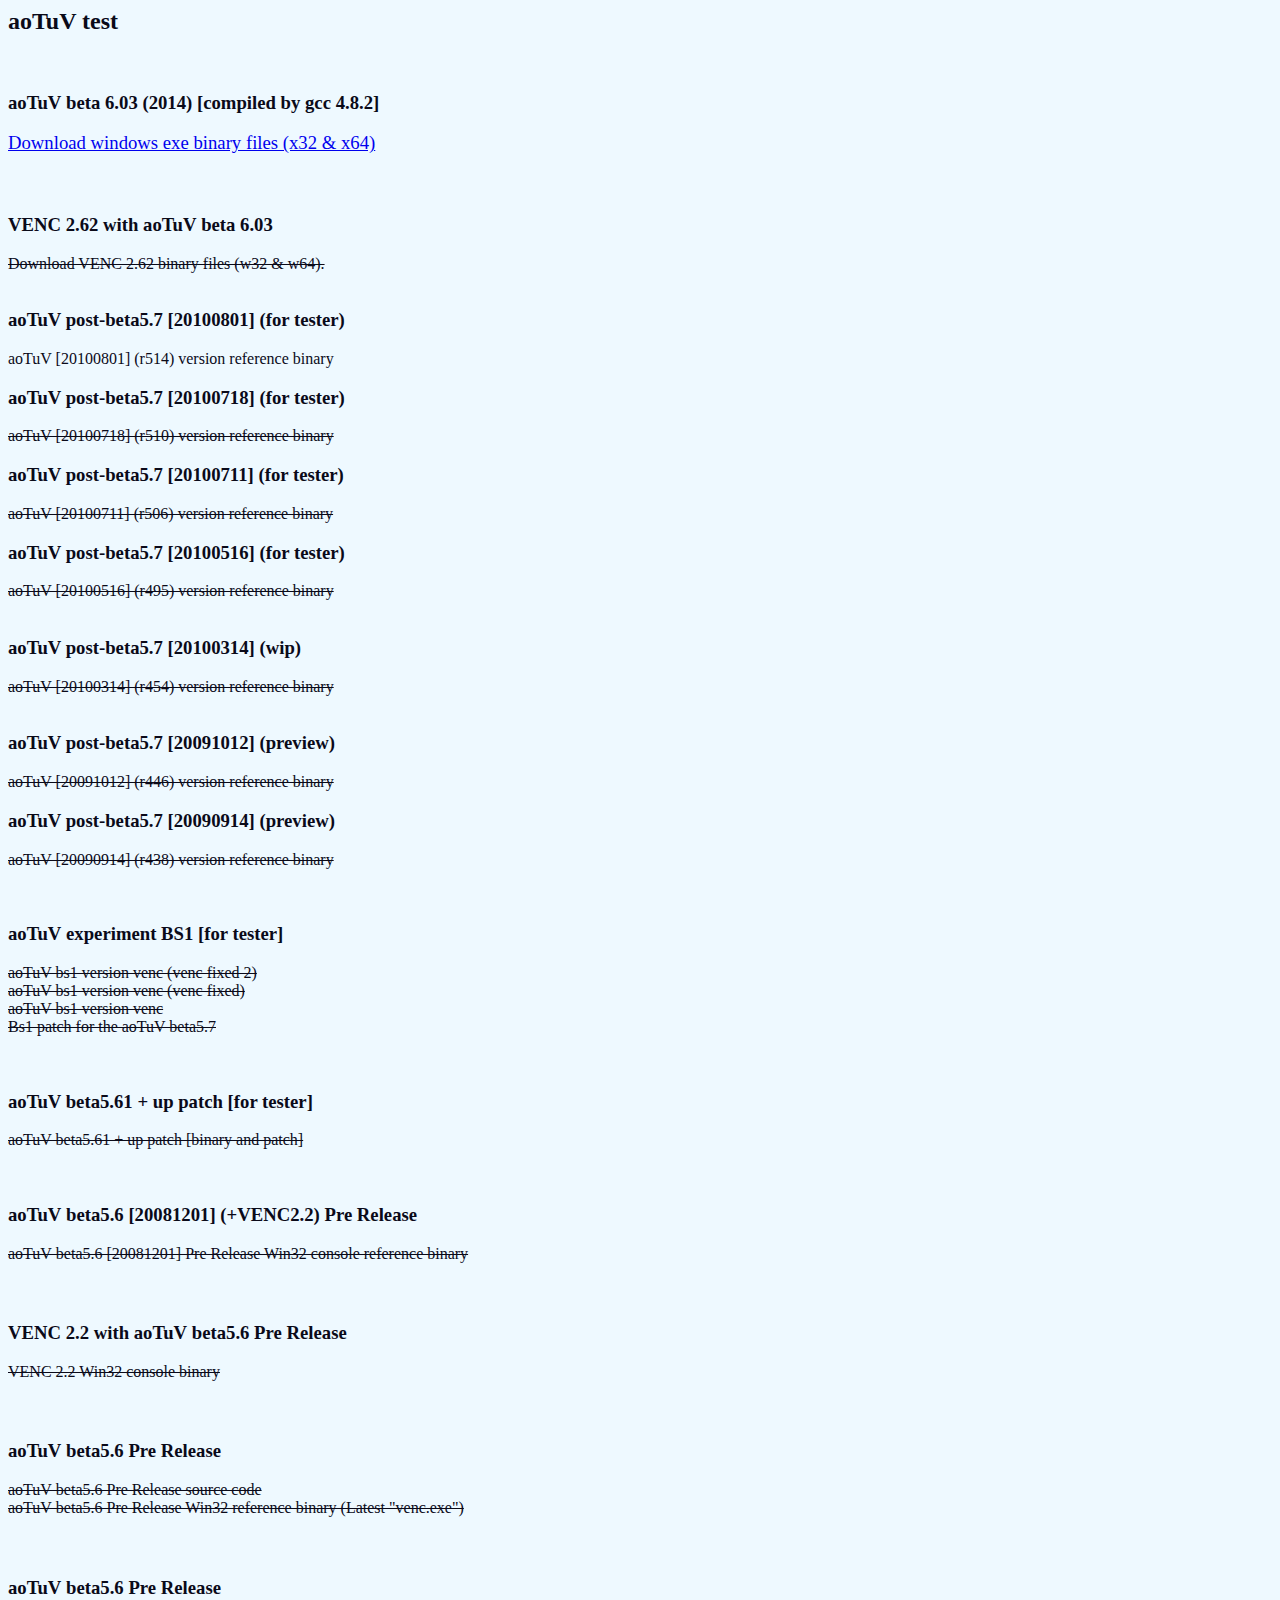
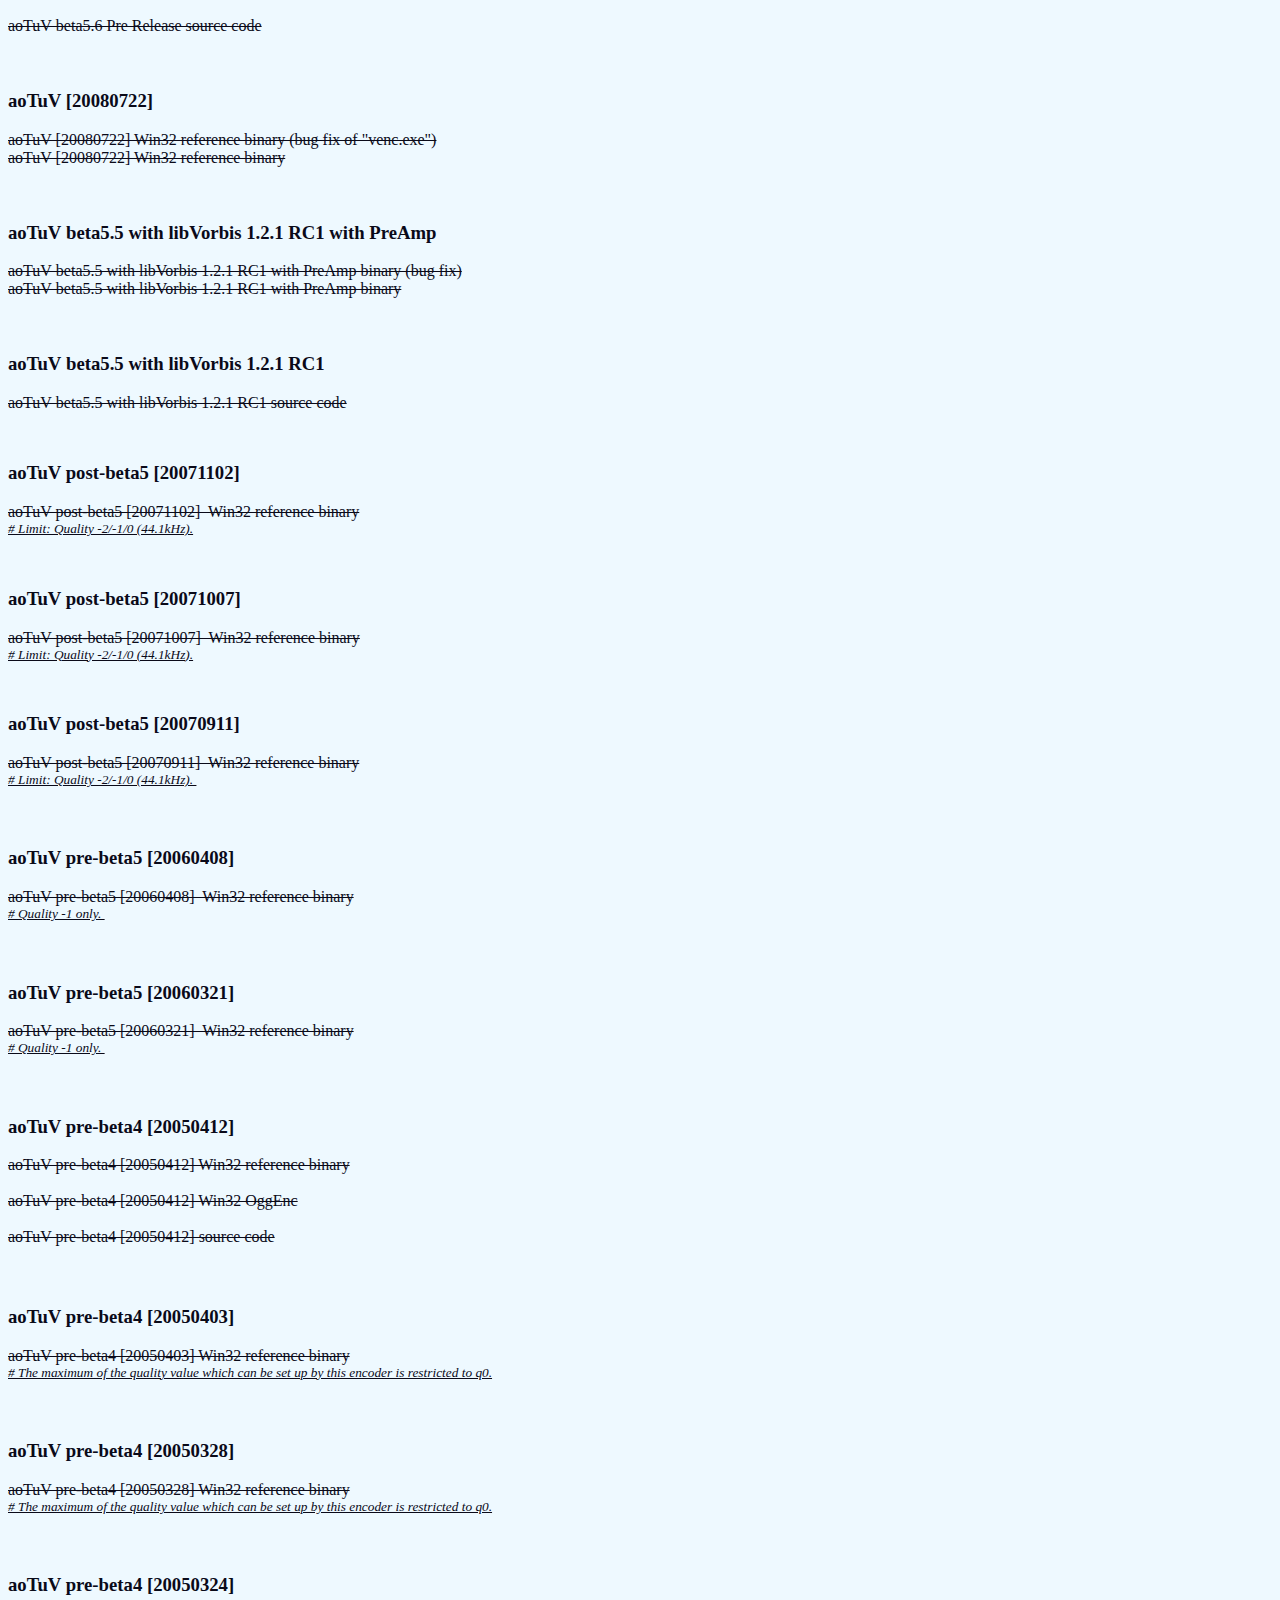
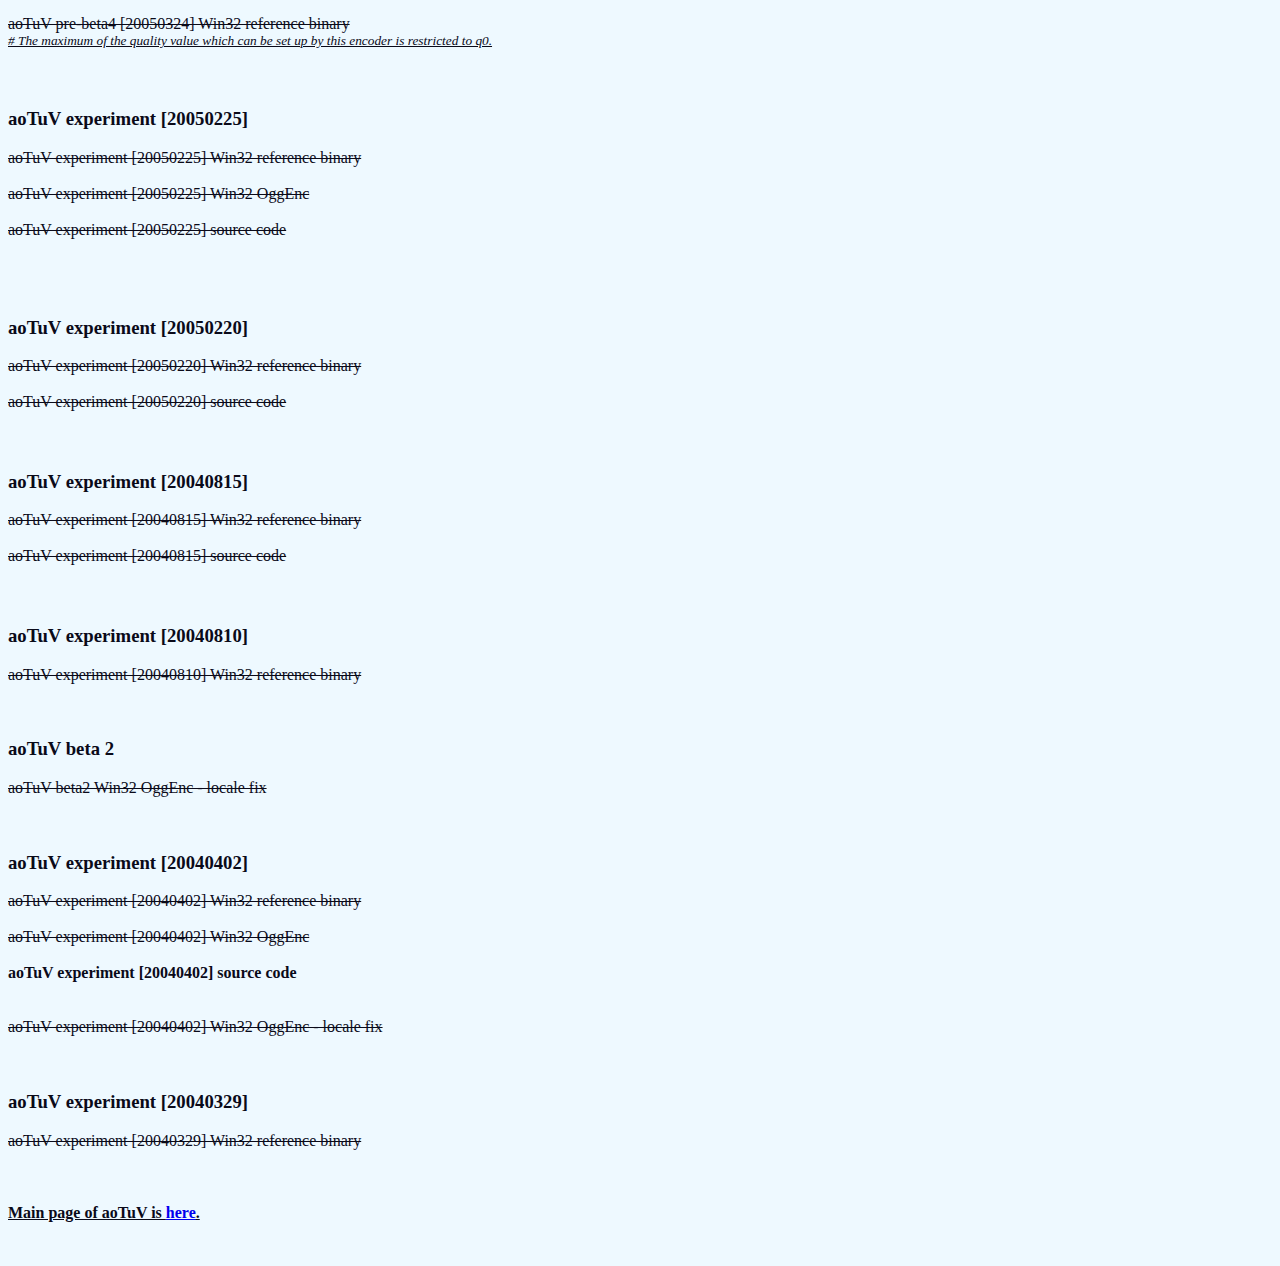
<file: test.html>
<!DOCTYPE HTML PUBLIC "-//W3C//DTD HTML 4.01 Transitional//EN">
<html>
<head>
<title>aoTuV test version</title>
<meta http-equiv="Content-Type" content="text/html; charset=utf-8">
<meta name="description" content="aoTuV - Ogg Vorbis Encoder test">
<meta name="keywords" content="aoTuV,Ogg,Vorbis,Encoder,Sound,Audio,Software">
<link rel="stylesheet" href="default.css" type="text/css"></head>
<body>
<h2><span style="font-weight: bold;">aoTuV test<br>
</span></h2>
<br><a href="binary/vorbis_dll_aoTuV_b5.61.zip"><span style="font-weight: bold;"></span><span style="font-weight: bold;"></span></a><h3><span style="font-weight: bold;">aoTuV&nbsp;beta 6.03 (2014)&nbsp;[compiled by gcc 4.8.2]</span></h3><h3><a href="test_version/aotuv_b6.03_2014_gcc482.7z"><span style="font-weight: normal;">Download windows exe binary files (x32 &amp; x64)</span></a><br><span style="font-weight: bold;"></span></h3><h3><br></h3><h3><span style="font-weight: bold;">VENC 2.62
with&nbsp;aoTuV&nbsp;beta 6.03</span></h3><span style="text-decoration: line-through;">Download VENC 2.62&nbsp;binary files (w32 &amp; w64).</span><br><span style="text-decoration: line-through;"></span><br><h3><span style="font-weight: bold;">aoTuV
post-beta5.7 [20100801] (</span>for tester<span style="font-weight: bold;">)</span></h3>aoTuV [20100801] (r514) version reference binary<br><span style="font-weight: bold;"></span><h3><span style="font-weight: bold;">aoTuV
post-beta5.7 [20100718] (</span>for tester<span style="font-weight: bold;">)</span></h3><span style="text-decoration: line-through;">aoTuV [20100718] (r510) version reference binary</span><h3><span style="font-weight: bold;">aoTuV
post-beta5.7 [20100711] (</span>for tester<span style="font-weight: bold;">)</span></h3><span style="text-decoration: line-through;">aoTuV [20100711] (r506) version reference binary</span><br><h3><span style="font-weight: bold;">aoTuV
post-beta5.7 [20100516] (</span>for tester<span style="font-weight: bold;">)</span></h3><span style="text-decoration: line-through;">aoTuV [20100516] (r495) version reference binary</span><br><br><h3><span style="font-weight: bold;">aoTuV
post-beta5.7 [20100314] (wip)</span></h3><span style="text-decoration: line-through;">aoTuV [20100314] (r454) version reference binary</span><br><br><h3><span style="font-weight: bold;">aoTuV
post-beta5.7 [20091012] (preview) </span></h3><span style="text-decoration: line-through;">aoTuV [20091012] (r446) version reference binary</span><br><h3><span style="font-weight: bold;">aoTuV
post-beta5.7 [20090914] (preview) </span></h3><span style="text-decoration: line-through;">aoTuV [20090914] (r438) version reference binary</span><br><br><br><span style="text-decoration: line-through;"></span><h3>aoTuV&nbsp;<span style="font-weight: bold;">experiment BS1&nbsp;</span>[for tester]</h3><span style="text-decoration: line-through;">aoTuV bs1 version venc (venc fixed 2)</span><br><span style="text-decoration: line-through;">aoTuV bs1 version venc (venc fixed)</span><span style="text-decoration: line-through;"><br>aoTuV bs1 version venc</span><br><span style="text-decoration: line-through;">Bs1 patch for the aoTuV beta5.7</span><br><br><br><h3>aoTuV beta5.61 + up patch [for tester]</h3><span style="text-decoration: line-through;">aoTuV beta5.61 + up patch [binary and patch]</span><br><br><br><h3><span style="font-weight: bold;">aoTuV&nbsp;beta5.6
[20081201] (+VENC2.2) Pre Release</span></h3>
<span style="text-decoration: line-through;">aoTuV&nbsp;beta5.6 [20081201] Pre Release Win32 console reference binary</span><br>
<span style="font-weight: bold;"></span>
<h3><br>
</h3>
<h3><span style="font-weight: bold;">VENC 2.2
with&nbsp;aoTuV&nbsp;beta5.6 Pre Release</span></h3>
<a href="test_version/aotuv-b5.6_20080722_RC2.tar.bz2"><span style="font-weight: bold;"></span></a><span style="text-decoration: line-through;">VENC 2.2 Win32 console binary</span><br>
<span style="font-weight: bold;"></span>
<h3><br>
</h3>
<h3><span style="font-weight: bold;">aoTuV&nbsp;beta5.6
Pre Release</span></h3>
<span style="text-decoration: line-through;">aoTuV&nbsp;beta5.6 Pre
Release source code</span><br style="text-decoration: line-through;">
<span style="text-decoration: line-through;">aoTuV&nbsp;beta5.6 Pre Release Win32 reference binary (Latest
"venc.exe")</span><br style="text-decoration: line-through;">

<h3><br>
</h3>
<h3><span style="font-weight: bold;">aoTuV&nbsp;beta5.6
Pre Release</span></h3>
<span style="text-decoration: line-through;">aoTuV&nbsp;beta5.6 Pre
Release source code</span><br>
<span style="text-decoration: line-through;"></span><br>
<br>
<h3><span style="font-weight: bold;">aoTuV [20080722]</span></h3>
<span style="text-decoration: line-through;">aoTuV [20080722]
Win32 reference binary (bug fix of "venc.exe")</span><br>
<span style="text-decoration: line-through;">aoTuV
[20080722] Win32 reference binary</span><br>
<br>
<br>
<h3><span style="font-weight: bold;">aoTuV&nbsp;beta5.5&nbsp;with
libVorbis 1.2.1 RC1 with PreAmp</span></h3>
<span style="text-decoration: line-through;">aoTuV&nbsp;beta5.5&nbsp;with
libVorbis 1.2.1 RC1 with PreAmp binary (bug fix)</span><br>
<span style="text-decoration: line-through;">aoTuV&nbsp;beta5.5&nbsp;with
libVorbis 1.2.1 RC1 with PreAmp binary</span><br>
<br>
<br>
<span style="font-weight: bold;">
</span>
<h3><span style="font-weight: bold;">aoTuV&nbsp;beta5.5
with libVorbis 1.2.1 RC1</span></h3>
<span style="text-decoration: line-through;">aoTuV&nbsp;beta5.5
with libVorbis 1.2.1 RC1 source code</span><br>
<small style="font-weight: bold; text-decoration: underline;"><br>
<br>
</small>
<h3><span style="font-weight: bold;">aoTuV
post-beta5 [20071102] <br>
</span></h3>
<span style="text-decoration: line-through;">aoTuV
post-beta5
[20071102]&nbsp; Win32 reference binary</span><br>
<small style="text-decoration: underline; font-style: italic;">#
Limit: Quality -2/-1/0 (44.1kHz).</small><small style="font-weight: bold; text-decoration: underline;"><br style="font-weight: bold; font-style: italic;">
<br>
<br>
</small>
<h3><span style="font-weight: bold;">aoTuV
post-beta5 [20071007] <br>
</span></h3>
<span style="text-decoration: line-through;">aoTuV
post-beta5
[20071007]&nbsp; Win32 reference binary</span><br>
<small style="text-decoration: underline; font-style: italic;">#
Limit: Quality -2/-1/0 (44.1kHz). </small><small style="font-weight: bold; text-decoration: underline;"><br>
<br>
<br>
</small>
<h3><span style="font-weight: bold;">aoTuV
post-beta5 [20070911] <br>
</span></h3>
<span style="text-decoration: line-through;">aoTuV
post-beta5
[20070911]&nbsp; Win32 reference binary</span><br>
<small style="text-decoration: underline; font-style: italic;">#
Limit: Quality -2/-1/0 (44.1kHz).&nbsp;</small>
<h3><br>
</h3>
<h3><span style="font-weight: bold;">aoTuV pre-beta5
[20060408] <br>
</span></h3>
<span style="text-decoration: line-through;">aoTuV
pre-beta5 [20060408]&nbsp; Win32 reference binary</span><br>
<small style="text-decoration: underline; font-style: italic;">#
Quality
-1 only.&nbsp;</small>
<h3><br>
</h3>
<h3><span style="font-weight: bold;">aoTuV pre-beta5
[20060321]<br>
</span></h3>
<span style="text-decoration: line-through;">aoTuV
pre-beta5 [20060321]&nbsp; Win32 reference binary</span><br>
<small style="text-decoration: underline; font-style: italic;">#
Quality
-1 only.&nbsp;</small>
<h3><br>
<span style="font-weight: bold;"></span></h3>
<h3><span style="font-weight: bold;">aoTuV pre-beta4
[20050412]<br>
</span></h3>
<span style="text-decoration: line-through;">aoTuV
pre-beta4 [20050412] Win32 reference binary</span><br style="text-decoration: line-through;">
<br style="text-decoration: line-through;">
<span style="text-decoration: line-through;">aoTuV
pre-beta4 [20050412] Win32
OggEnc</span><br style="text-decoration: line-through;">
<br style="text-decoration: line-through;">
<span style="text-decoration: line-through;">aoTuV
pre-beta4 [20050412] source code</span><br>
<span style="font-weight: bold;"></span>
<h3><br>
</h3>
<h3><span style="font-weight: bold;">aoTuV pre-beta4
[20050403]<br>
</span></h3>
<span style="text-decoration: line-through;">aoTuV
pre-beta4 [20050403] Win32 reference binary</span><br>
<small style="text-decoration: underline; font-style: italic;">#
The
maximum of the quality value which can be set up by this encoder is
restricted to q0.</small><br>
<h3><br>
<span style="font-weight: bold;"></span></h3>
<h3><big><span style="font-weight: bold;"><small>aoTuV
pre-beta4
[20050328]</small>
</span></big></h3>
<span style="text-decoration: line-through;">aoTuV
pre-beta4 [20050328] Win32 reference binary</span><br>
<small style="text-decoration: underline; font-style: italic;">#
The
maximum of the quality value which can be set up by this encoder is
restricted to q0.</small>
<h3><br>
<span style="font-weight: bold;"></span></h3>
<h3><span style="font-weight: bold;">aoTuV pre-beta4
[20050324]</span></h3>
<span style="text-decoration: line-through;">aoTuV
pre-beta4 [20050324] Win32 reference binary</span><br>
<small style="text-decoration: underline; font-style: italic;">#
The
maximum of the quality value which can be set up by this encoder is
restricted to q0.</small><br>
<h3><br>
</h3>
<h3><span style="font-weight: bold;">aoTuV
experiment [20050225]</span></h3>
<span style="text-decoration: line-through;">aoTuV
experiment [20050225] Win32 reference binary</span><br style="text-decoration: line-through;">
<br style="text-decoration: line-through;">
<span style="text-decoration: line-through;">aoTuV
experiment [20050225] Win32 OggEnc</span><br style="text-decoration: line-through;">
<br style="text-decoration: line-through;">
<span style="text-decoration: line-through;">aoTuV
experiment [20050225] source code</span><br>
<br>
<h3><br>
<span style="font-weight: bold;"></span></h3>
<h3><span style="font-weight: bold;">aoTuV
experiment [20050220]</span></h3>
<span style="text-decoration: line-through;">aoTuV
experiment [20050220] Win32 reference binary</span><br>
<br>
<span style="text-decoration: line-through;">
aoTuV
experiment [20050220] source code</span><br>
<h3><br>
</h3>
<h3><span style="font-weight: bold;">aoTuV
experiment [20040815]</span></h3>
<span style="text-decoration: line-through;">
aoTuV
experiment [20040815] Win32 reference binary</span><br>
<br>
<span style="text-decoration: line-through;">aoTuV
experiment [20040815] source code</span><br>
<h3><br>
</h3>
<h3><span style="font-weight: bold;">aoTuV
experiment [20040810]</span></h3>
<span style="text-decoration: line-through;">
aoTuV
experiment [20040810] Win32 reference binary</span><br>
<span style="font-weight: bold;"><br>
<br>
</span>
<h3>aoTuV beta 2<br>
</h3>
<span style="text-decoration: line-through;">
aoTuV
beta2 Win32 OggEnc - locale fix
</span><span style="font-weight: bold;"><br>
<br>
<br>
</span>
<h3><span style="font-weight: bold;">aoTuV
experiment [20040402]</span></h3>
<span style="text-decoration: line-through;">
aoTuV
experiment [20040402] Win32 reference binary</span><br>
<br>
<span style="text-decoration: line-through;">
aoTuV
experiment [20040402] Win32 OggEnc</span><br>
<br>
<span style="font-weight: bold;">aoTuV
experiment [20040402] source code</span><br>
<br>
<br>
<s>
aoTuV
experiment [20040402] Win32 OggEnc - locale fix</s><br>
<br>
<br>
<h3><span style="font-weight: bold;">aoTuV
experiment [20040329]</span></h3>
<span style="text-decoration: line-through;">
aoTuV
experiment [20040329] Win32 reference binary</span><span style="font-weight: bold;"><br>
</span><br>
<br>
<br>
<span style="font-weight: bold; text-decoration: underline;">Main
page
of aoTuV is <a href="index.html">here</a>.</span><br>
<br>
<br>
</body></html>
</file>
<file: default.css>
body {
	background-color: rgb(238, 249, 255); color: rgb(10,10,25);
}
</file>
